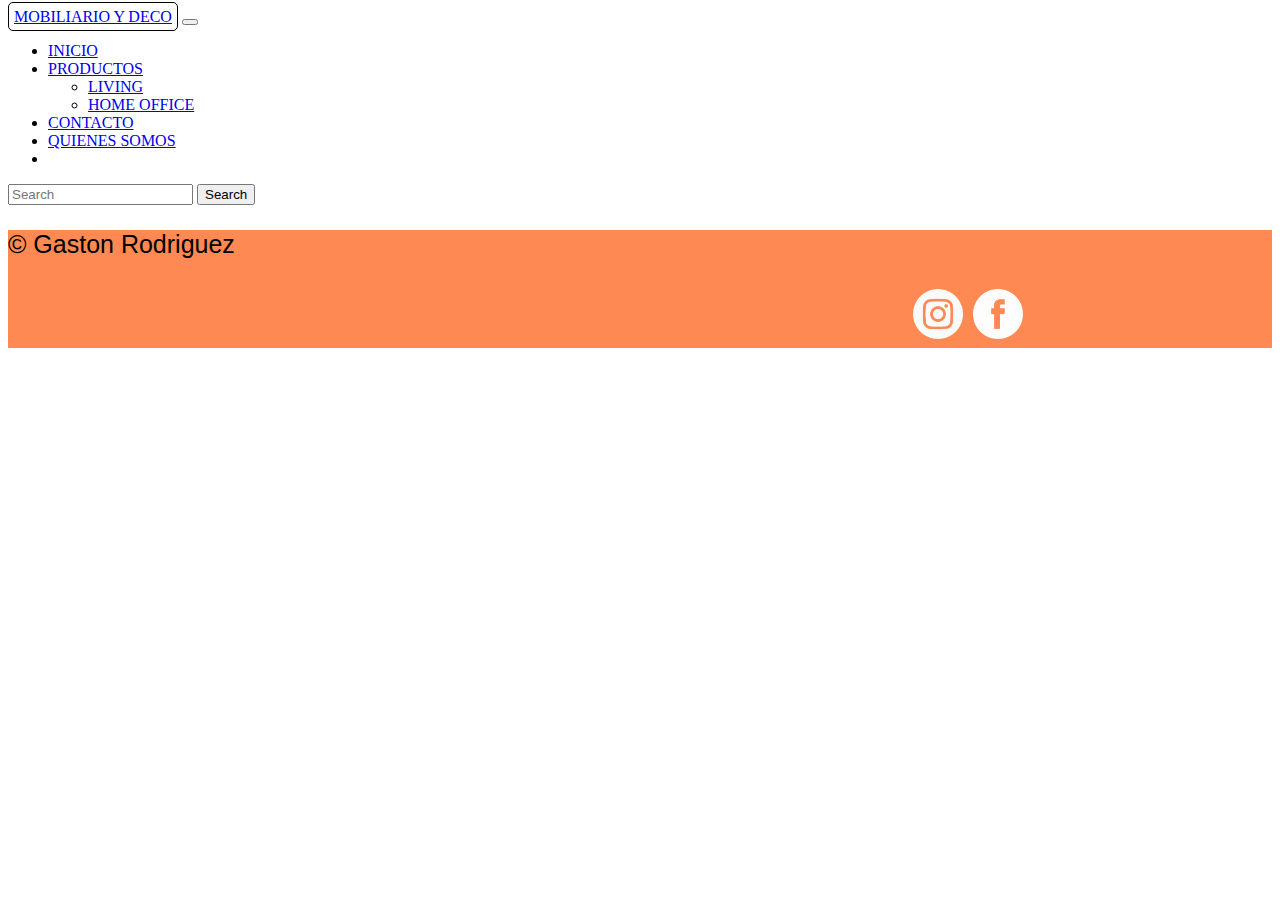
<file: contacto.html>
<!doctype html>
<html lang="en">

<head>
  <meta charset="utf-8">
  <meta name="viewport" content="width=device-width, initial-scale=1">
  <title>Bootstrap demo</title>
  <link href="https://cdn.jsdelivr.net/npm/bootstrap@5.2.0-beta1/dist/css/bootstrap.min.css" rel="stylesheet"
    integrity="sha384-0evHe/X+R7YkIZDRvuzKMRqM+OrBnVFBL6DOitfPri4tjfHxaWutUpFmBp4vmVor" crossorigin="anonymous">
  <link rel="stylesheet" href="./css/style.css">
</head>

<body>
  <nav class="navbar navbar-expand-lg bg-light">
    <div class="container-fluid">
      <a class="navbar-brand" href="#">MOBILIARIO Y DECO</a>
      <button class="navbar-toggler" type="button" data-bs-toggle="collapse" data-bs-target="#navbarSupportedContent" aria-controls="navbarSupportedContent" aria-expanded="false" aria-label="Toggle navigation">
        <span class="navbar-toggler-icon"></span>
      </button>
      <div class="collapse navbar-collapse" id="navbarSupportedContent">
        <ul class="navbar-nav me-auto mb-2 mb-lg-0">
          <li class="nav-item">
            <a class="nav-link active" aria-current="page" href="./index.html">INICIO</a>
          </li>

          <li class="nav-item dropdown">
            <a class="nav-link dropdown-toggle" href="./productos.html" id="navbarDropdown" role="button" data-bs-toggle="dropdown" aria-expanded="false">
              PRODUCTOS
            </a>
            <ul class="dropdown-menu" aria-labelledby="navbarDropdown">
              <li><a class="dropdown-item" href="./living.html">LIVING</a></li>
              <li><a class="dropdown-item" href="./homeOfice.html">HOME OFFICE</a></li>
            </ul>
            <li class="nav-item">
              <a class="nav-link active" aria-current="page" href="./contacto.html">CONTACTO</a>
            </li>
            <li class="nav-item">
              <a class="nav-link active" aria-current="page" href="./quienesSomos.html">QUIENES SOMOS</a>
            </li>

          <li class="nav-item">
            <a class="nav-link" href=""></a>
          </li>
          
          </li>
          
        </ul>
        <form class="d-flex" role="search">
          <input class="form-control me-2" type="search" placeholder="Search" aria-label="Search">
          <button class="btn btn-outline-success" type="submit">Search</button>
        </form>
      </div>
    </div>
  </nav>
  <script src="https://cdn.jsdelivr.net/npm/bootstrap@5.2.0-beta1/dist/js/bootstrap.bundle.min.js"
  integrity="sha384-pprn3073KE6tl6bjs2QrFaJGz5/SUsLqktiwsUTF55Jfv3qYSDhgCecCxMW52nD2"
  crossorigin="anonymous"></script>
</body>
<footer class="footer">
    <p>&copy Gaston Rodriguez</p>
    <section>
        <!-- li*3  -->
        <!-- target blank para que abra el sitio en otra pestaña -->
        <li><a href="https://instagram.com/" target="_blank"><img src="./img/icono instagram[1686].png"
                    alt="link a instagram" class="redes"></a></li>
        <li><a href="https://facebook.com.ar/" target="_blank"><img src="./img/Recurso 12x[1685].png"
                    alt="link a facebook" class="redes"></a></li>
    </section>
</footer>

</html>
</file>
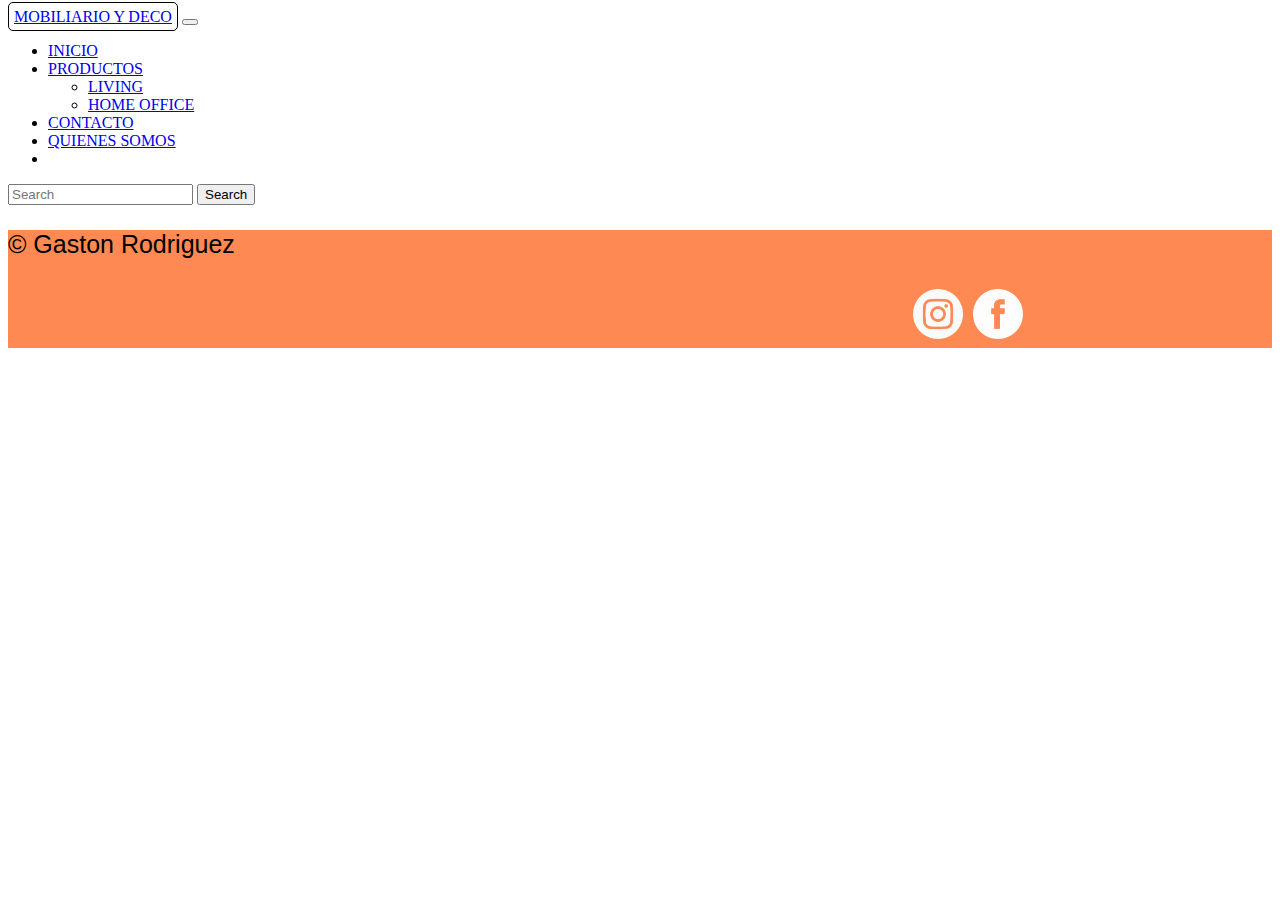
<file: productos.html>
<!doctype html>
<html lang="en">

<head>
  <meta charset="utf-8">
  <meta name="viewport" content="width=device-width, initial-scale=1">
  <title>Bootstrap demo</title>
  <link href="https://cdn.jsdelivr.net/npm/bootstrap@5.2.0-beta1/dist/css/bootstrap.min.css" rel="stylesheet"
    integrity="sha384-0evHe/X+R7YkIZDRvuzKMRqM+OrBnVFBL6DOitfPri4tjfHxaWutUpFmBp4vmVor" crossorigin="anonymous">
  <link rel="stylesheet" href="./css/style.css">
</head>

<body>
    <!doctype html>
    <html lang="en">
    
    <head>
      <meta charset="utf-8">
      <meta name="viewport" content="width=device-width, initial-scale=1">
      <title>Bootstrap demo</title>
      <link href="https://cdn.jsdelivr.net/npm/bootstrap@5.2.0-beta1/dist/css/bootstrap.min.css" rel="stylesheet"
        integrity="sha384-0evHe/X+R7YkIZDRvuzKMRqM+OrBnVFBL6DOitfPri4tjfHxaWutUpFmBp4vmVor" crossorigin="anonymous">
      <link rel="stylesheet" href="./css/style.css">
    </head>
    
    <body>
      <nav class="navbar navbar-expand-lg bg-light">
        <div class="container-fluid">
          <a class="navbar-brand" href="#">MOBILIARIO Y DECO</a>
          <button class="navbar-toggler" type="button" data-bs-toggle="collapse" data-bs-target="#navbarSupportedContent" aria-controls="navbarSupportedContent" aria-expanded="false" aria-label="Toggle navigation">
            <span class="navbar-toggler-icon"></span>
          </button>
          <div class="collapse navbar-collapse" id="navbarSupportedContent">
            <ul class="navbar-nav me-auto mb-2 mb-lg-0">
              <li class="nav-item">
                <a class="nav-link active" aria-current="page" href="./index.html">INICIO</a>
              </li>
    
              <li class="nav-item dropdown">
                <a class="nav-link dropdown-toggle" href="./productos.html" id="navbarDropdown" role="button" data-bs-toggle="dropdown" aria-expanded="false">
                  PRODUCTOS
                </a>
                <ul class="dropdown-menu" aria-labelledby="navbarDropdown">
                  <li><a class="dropdown-item" href="./living.html">LIVING</a></li>
                  <li><a class="dropdown-item" href="./homeOfice.html">HOME OFFICE</a></li>
                </ul>
                <li class="nav-item">
                  <a class="nav-link active" aria-current="page" href="./contacto.html">CONTACTO</a>
                </li>
                <li class="nav-item">
                  <a class="nav-link active" aria-current="page" href="./quienesSomos.html">QUIENES SOMOS</a>
                </li>
    
              <li class="nav-item">
                <a class="nav-link" href=""></a>
              </li>
              
              </li>
              
            </ul>
            <form class="d-flex" role="search">
              <input class="form-control me-2" type="search" placeholder="Search" aria-label="Search">
              <button class="btn btn-outline-success" type="submit">Search</button>
            </form>
          </div>
        </div>
      </nav>

  <script src="https://cdn.jsdelivr.net/npm/bootstrap@5.2.0-beta1/dist/js/bootstrap.bundle.min.js"
    integrity="sha384-pprn3073KE6tl6bjs2QrFaJGz5/SUsLqktiwsUTF55Jfv3qYSDhgCecCxMW52nD2"
    crossorigin="anonymous"></script>
</body>
<footer class="footer">
    <p>&copy Gaston Rodriguez</p>
    <section>
        <!-- li*3  -->
        <!-- target blank para que abra el sitio en otra pestaña -->
        <li><a href="https://instagram.com/" target="_blank"><img src="./img/icono instagram[1686].png"
                    alt="link a instagram" class="redes"></a></li>
        <li><a href="https://facebook.com.ar/" target="_blank"><img src="./img/Recurso 12x[1685].png"
                    alt="link a facebook" class="redes"></a></li>
    </section>
</footer>

</html>
</file>
<file: css/style.css>
.navbar-brand{
    border: solid 1px black;
    border-radius: 5px;
    padding: 5px;
}

.section1 img {
    height: 700px;
    width: 750px;
    margin: 50px;
    border: solid 3px #ff8952;
    border-radius: 5px;
    padding: 5px;
    position: relative;
    left: 450px;
    /*transform: translate(0px 0px 50px)*/
}
.living img, .oficina img{
    height: 400px;
    width: 450px;
    margin: 50px;
    border: solid 3px #ff8952;
    border-radius: 5px;
    padding: 5px;
    position: relative;
    left: 350px;
}

.footer {
    grid-area: footer;
    background-color: #ff8952;
}

.footer p {
    font-size: 25px;
    font-family: 'Montserrat', sans-serif;
}

.footer li {
    list-style: none;
}

.footer section {
    display: flex;
}

.redes {
    height: 50px;
    width: 50px;
    display: inline-block;
    position: relative;
    left: 900px;
    margin: 5px;
}
</file>
